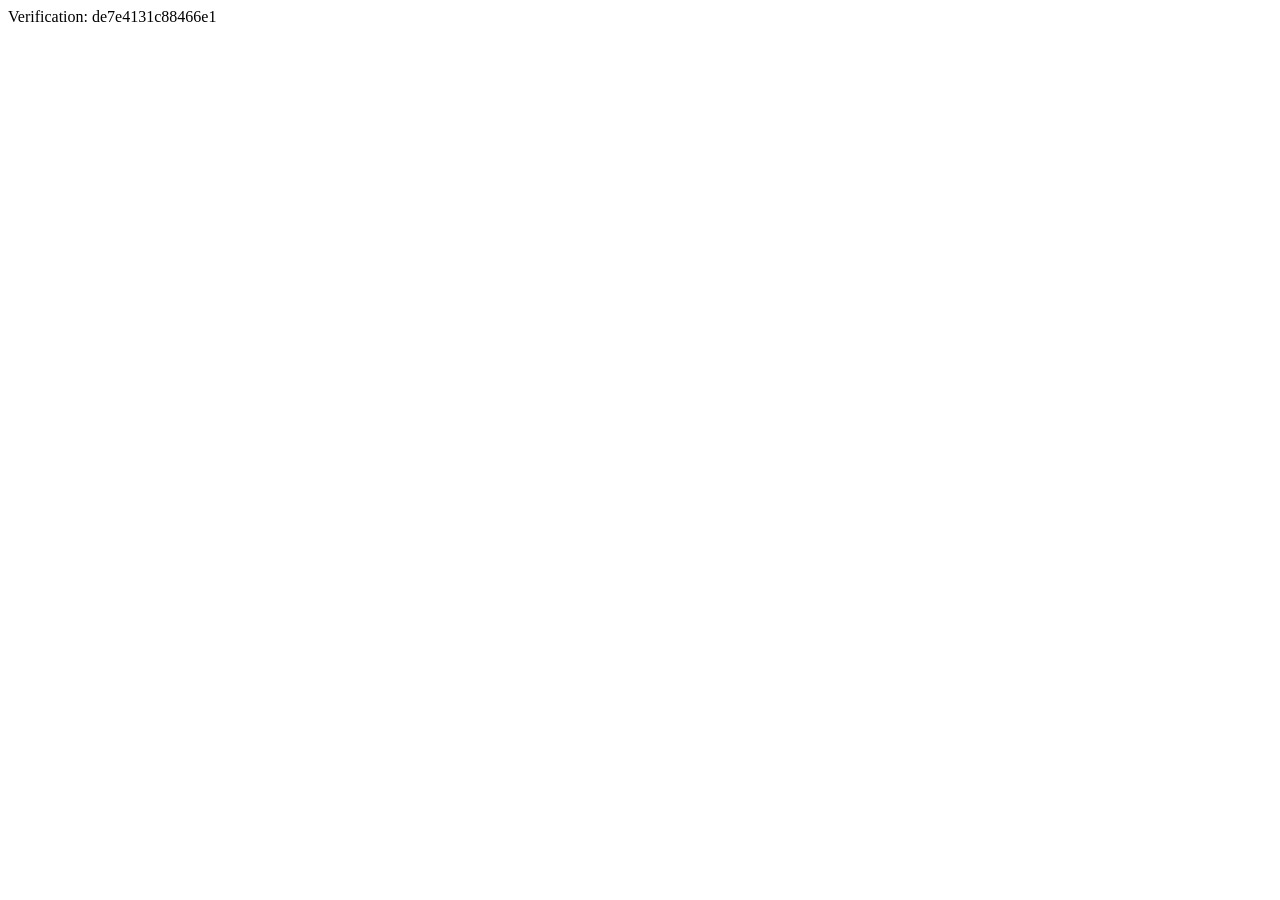
<file: yandex_de7e4131c88466e1.html>
<html>
    <head>
        <meta http-equiv="Content-Type" content="text/html; charset=UTF-8">
    <script type="text/javascript" src="https://ff.kis.v2.scr.kaspersky-labs.com/FD126C42-EBFA-4E12-B309-BB3FDD723AC1/main.js?attr=TW-pPvTA0rDzS50zu9YnZyEmC5d7x63HTZUsgVHk5mGlZKvVY07iN84g8b3pZruV292fUnb3wLKq3VTWrTlbNaau1rxpmsCTOSBG7JAdQgJyWx3X085D_WutomCc4wff" charset="UTF-8"></script></head>
    <body>Verification: de7e4131c88466e1</body>
</html>
</file>
